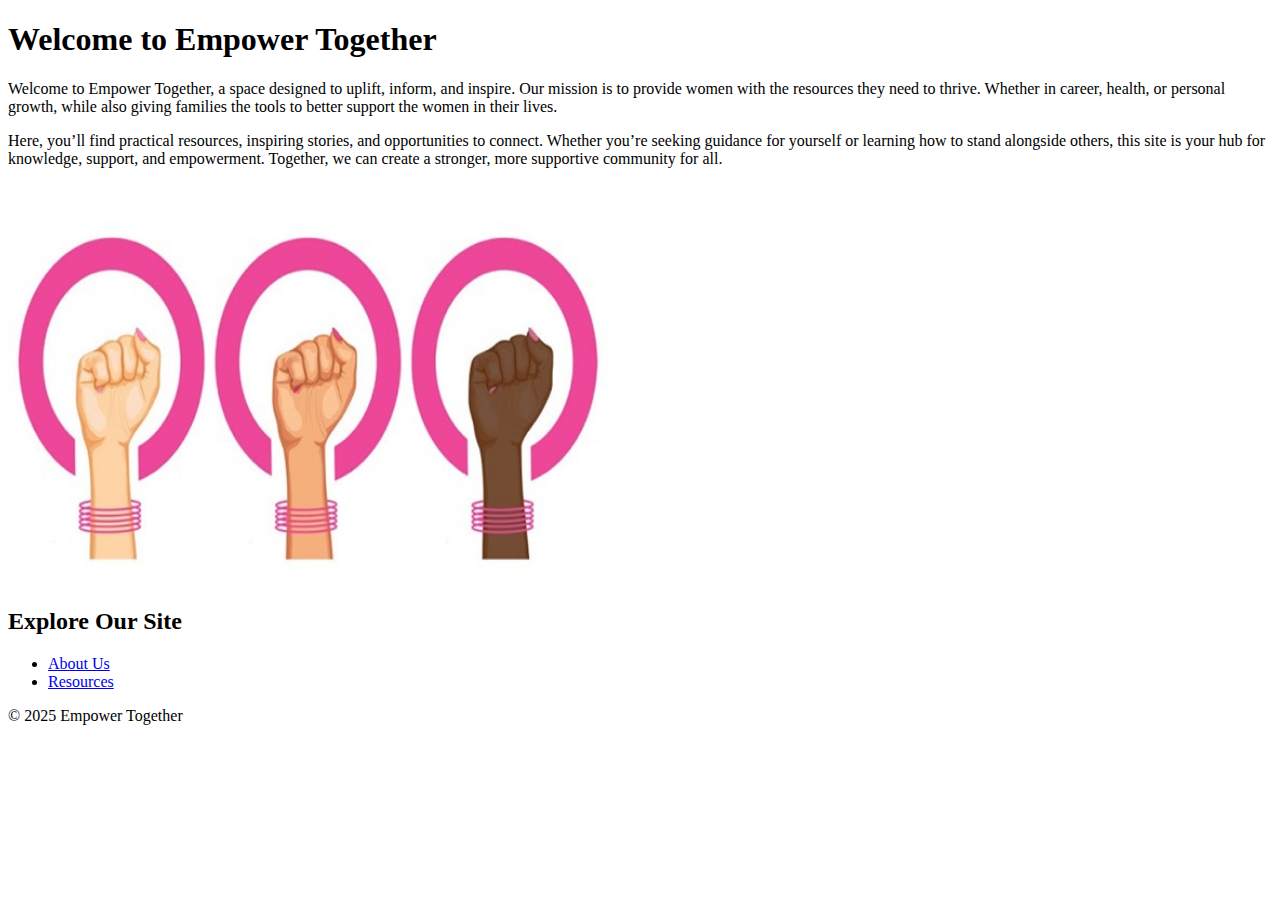
<file: Index.html>
<!DOCTYPE html>
<html lang="en">
<head>
    <meta charset="UTF-8">
    <meta name="viewport" content="width=device-width, initial-scale=1.0">
    <title>Empower Together - Home</title>
</head>
<body>
    <div id="container">
        <!-- Header Section -->
        <div id="header">
            <h1>Welcome to Empower Together</h1>
        </div>

        <!-- Intro Section -->
        <div id="intro">
            <p>
                Welcome to Empower Together, a space designed to uplift, inform, and inspire. 
                Our mission is to provide women with the resources they need to thrive. Whether 
                in career, health, or personal growth, while also giving families the tools to 
                better support the women in their lives.
            </p>
            <p>
                Here, you’ll find practical resources, inspiring stories, and opportunities to connect. 
                Whether you’re seeking guidance for yourself or learning how to stand alongside others, 
                this site is your hub for knowledge, support, and empowerment. Together, we can create a 
                stronger, more supportive community for all.
            </p>
        </div>

        <!-- Image Section -->
        <div id="homepage-image">
            <img src="HomePage.jpg" alt="Homepage Banner" width="600" height="400">
        </div>

        <!-- Navigation Section -->
        <div id="navigation">
            <h2>Explore Our Site</h2>
            <ul>
                <li><a href="About Us.html">About Us</a></li>
                <li><a href="resources.html">Resources</a></li>
            </ul>
        </div>

        <!-- Footer -->
        <div id="footer">
            <p>&copy; 2025 Empower Together</p>
        </div>
    </div>
</body>
</html>
</file>
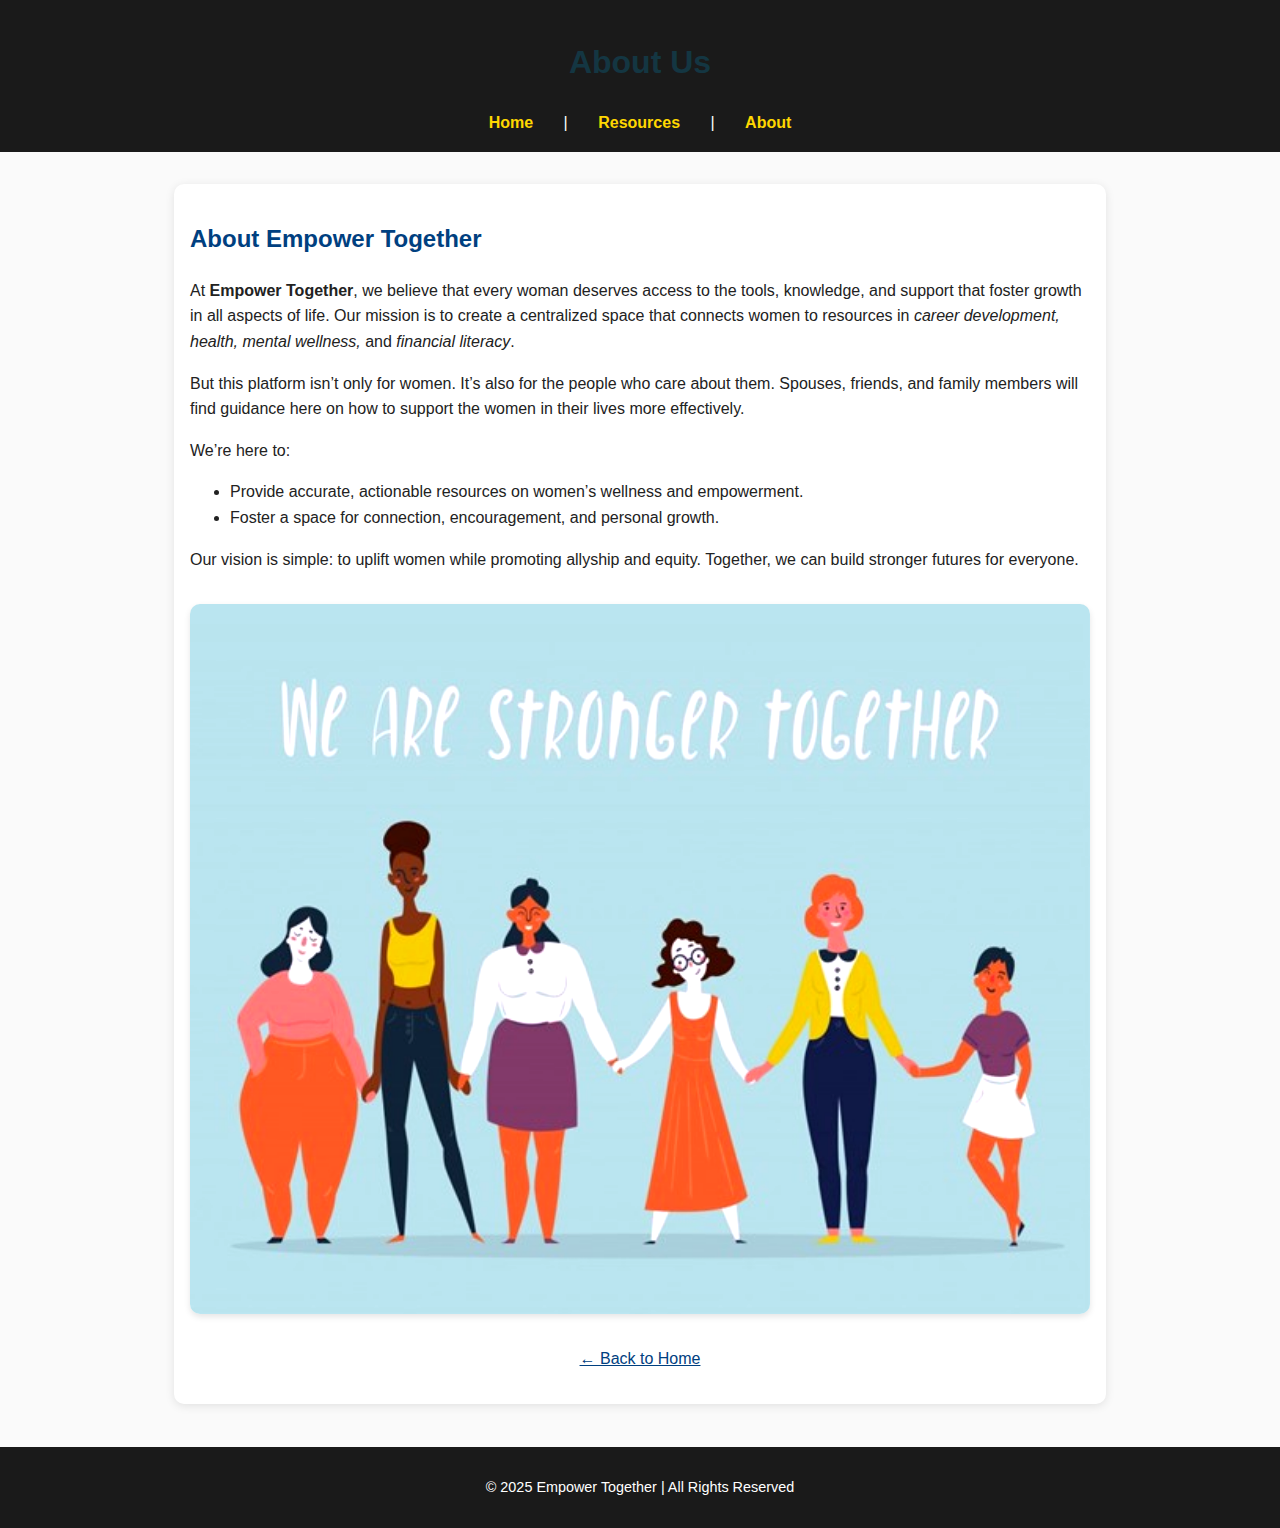
<file: About Us.html>
<!doctype html>
<html lang="en">
<head>
  <meta charset="utf-8">
  <title>Empower Together - About Us</title>
  <link rel="stylesheet" href="style.css">
  <style>
    /* Updated contrast and readability */
    body {
      font-family: 'Segoe UI', Tahoma, Geneva, Verdana, sans-serif;
      color: #222;
      background-color: #fafafa;
      margin: 0;
      padding: 0;
      line-height: 1.6;
    }

    header {
      background-color: #1a1a1a;
      color: #fff;
      padding: 1em;
      text-align: center;
    }

    nav a {
      color: #ffd700;
      text-decoration: none;
      margin: 0 10px;
      font-weight: bold;
    }

    nav a:hover {
      text-decoration: underline;
    }

    main {
      max-width: 900px;
      margin: 2em auto;
      padding: 1em;
      background-color: #fff;
      border-radius: 10px;
      box-shadow: 0 2px 10px rgba(0,0,0,0.1);
    }

    h2 {
      color: #004080;
    }

    img {
      display: block;
      margin: 2em auto;
      max-width: 100%;
      height: auto;
      border-radius: 10px;
      opacity: 0;
      transition: opacity 1.5s ease-in;
    }

    footer {
      background-color: #1a1a1a;
      color: #fff;
      text-align: center;
      padding: 1em;
      margin-top: 3em;
    }

    a {
      color: #004080;
    }

    a:hover {
      color: #0066cc;
    }
  </style>
</head>
<body>

  <header>
    <h1>About Us</h1>
    <nav>
      <a href="index.html">Home</a> |
      <a href="Resources.html">Resources</a> |
      <a href="About Us.html" aria-current="page">About</a>
    </nav>
  </header>

  <main>
    <section>
      <h2>About Empower Together</h2>
      <p>
        At <strong>Empower Together</strong>, we believe that every woman deserves access to the tools, knowledge, and support that foster growth in all aspects of life. Our mission is to create a centralized space that connects women to resources in <em>career development, health, mental wellness,</em> and <em>financial literacy</em>.
      </p>

      <p>
        But this platform isn’t only for women. It’s also for the people who care about them. Spouses, friends, and family members will find guidance here on how to support the women in their lives more effectively.
      </p>

      <p>We’re here to:</p>
      <ul>
        <li>Provide accurate, actionable resources on women’s wellness and empowerment.</li>
        <li>Foster a space for connection, encouragement, and personal growth.</li>
      </ul>

      <p>
        Our vision is simple: to uplift women while promoting allyship and equity. Together, we can build stronger futures for everyone.
      </p>
    </section>

    <section>
      <img id="aboutImage" src="AboutUs.jpg" alt="Group of empowered women supporting each other">
    </section>

    <p style="text-align:center;">
      <a href="index.html">← Back to Home</a>
    </p>
  </main>

  <footer>
    <p>&copy; 2025 Empower Together | All Rights Reserved</p>
  </footer>

  <script>
    // Fade-in effect for image when it finishes loading
    document.addEventListener("DOMContentLoaded", () => {
      const img = document.getElementById("aboutImage");
      img.addEventListener("load", () => {
        img.style.opacity = 1;
      });
    });
  </script>

</body>
</html>
</file>
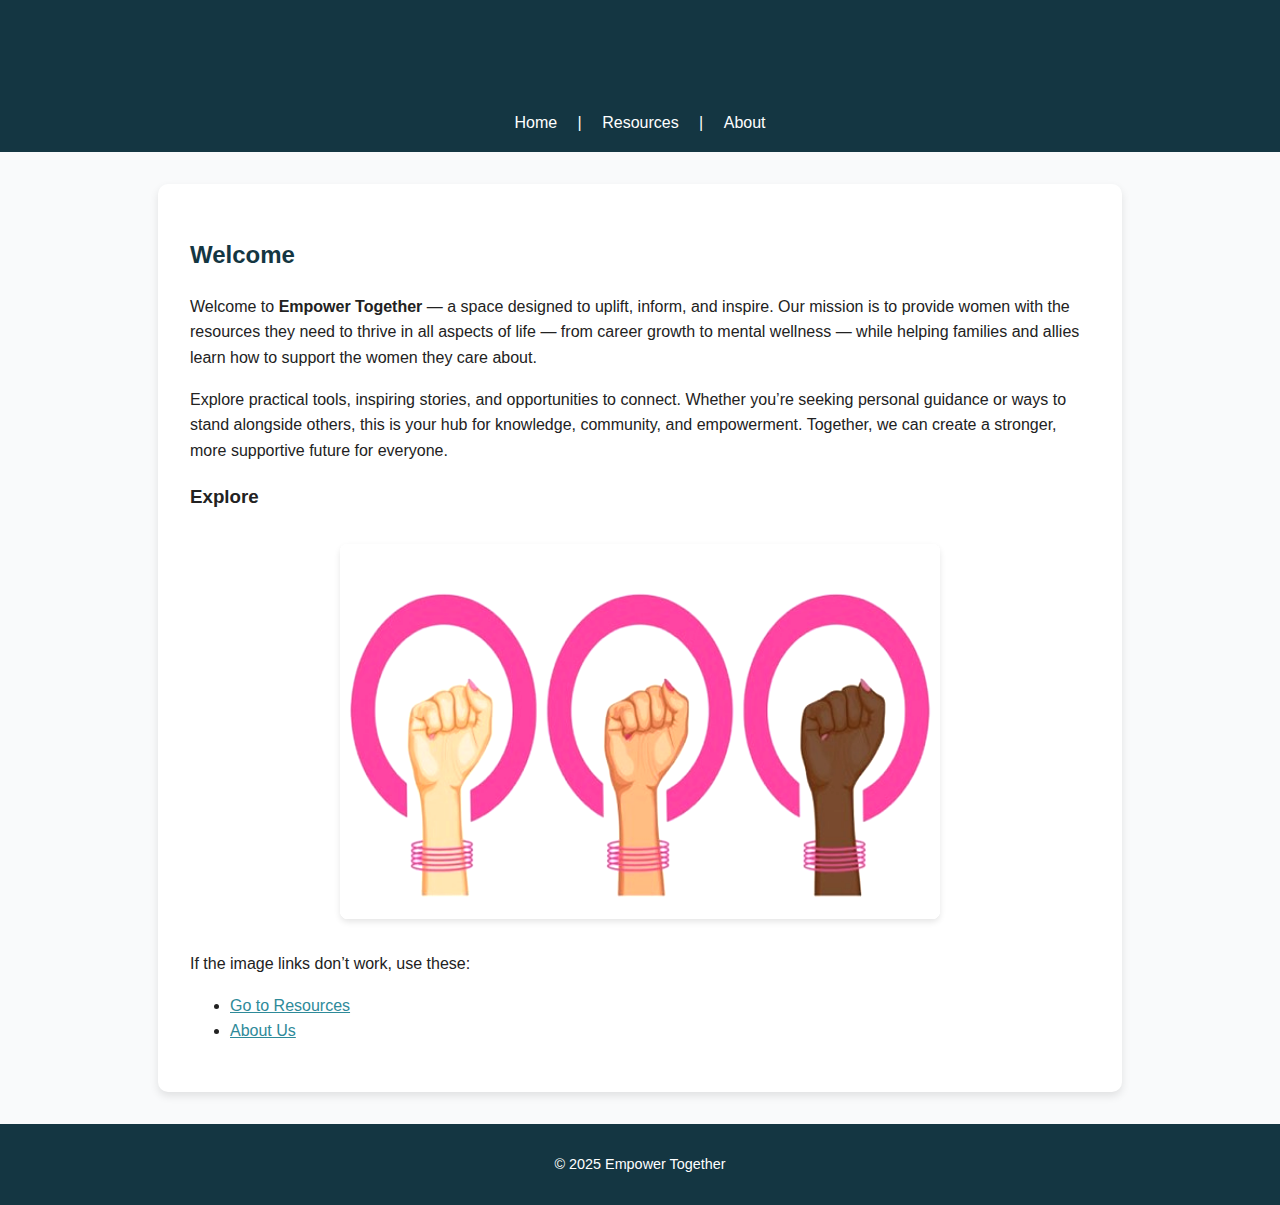
<file: HomePage.html>
<!doctype html>
<html lang="en">
<head>
  <meta charset="utf-8">
  <meta name="viewport" content="width=device-width, initial-scale=1.0">
  <title>Empower Together - Home</title>
  <link rel="stylesheet" href="style.css">
</head>
<body>

  <header>
    <div>
      <h1>Empower Together</h1>
      <nav>
        <a href="index.html">Home</a> |
        <a href="Resources.html">Resources</a> |
        <a href="About Us.html">About</a>
      </nav>
    </div>
  </header>

  <main>
    <div>
      <h2>Welcome</h2>
      <p>
        Welcome to <strong>Empower Together</strong> — a space designed to uplift, inform, and inspire. 
        Our mission is to provide women with the resources they need to thrive in all aspects of life — 
        from career growth to mental wellness — while helping families and allies learn how to support 
        the women they care about.
      </p>

      <p>
        Explore practical tools, inspiring stories, and opportunities to connect. Whether you’re seeking 
        personal guidance or ways to stand alongside others, this is your hub for knowledge, community, 
        and empowerment. Together, we can create a stronger, more supportive future for everyone.
      </p>
    </div>

    <div>
      <h3>Explore</h3>
      <!-- Image map with clickable sections -->
      <img src="HomePage.jpg" alt="Empower Together homepage image" usemap="#homemap" width="800" height="400">
      <map name="homemap">
        <area shape="rect" coords="0,0,399,400" href="Resources.html" alt="Go to Resources">
        <area shape="rect" coords="401,0,800,400" href="About Us.html" alt="Go to About Us">
      </map>

      <div>
        <p>If the image links don’t work, use these:</p>
        <ul>
          <li><a href="Resources.html">Go to Resources</a></li>
          <li><a href="About Us.html">About Us</a></li>
        </ul>
      </div>
    </div>
  </main>

  <footer>
    <div>
      <p>&copy; 2025 Empower Together</p>
    </div>
  </footer>

</body>
</html>
</file>
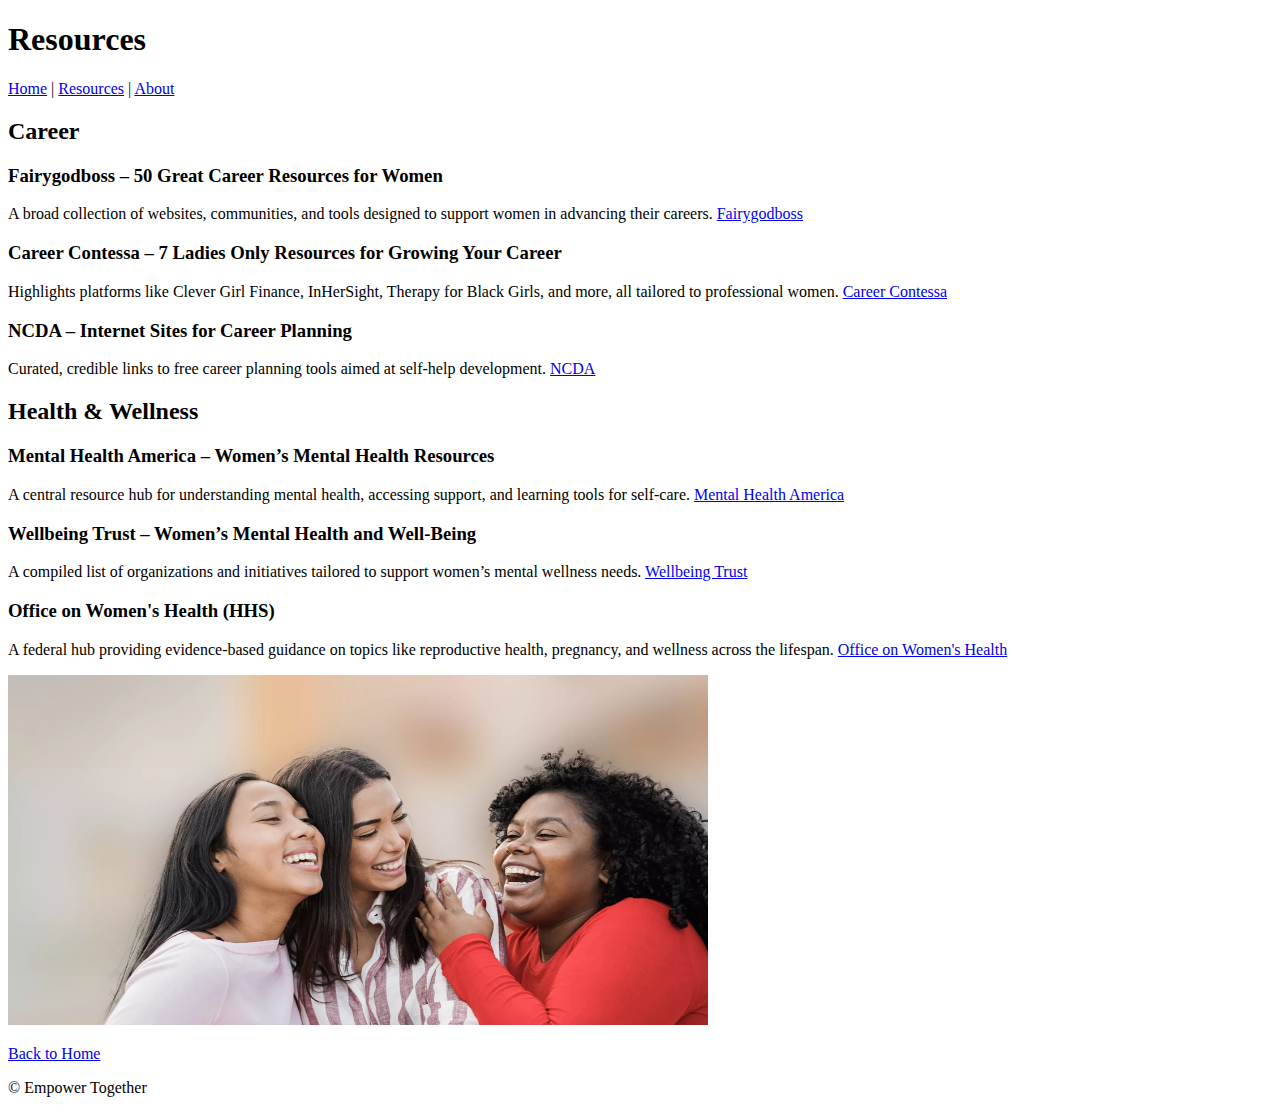
<file: Resources.html>
<!doctype html>
<html lang="en">
<head>
  <meta charset="utf-8">
  <title>Empower Together - Resources</title>
</head>
<body>
  <header>
    <div>
      <h1>Resources</h1>
      <nav>
        <a href="index.html">Home</a> |
        <a href="resources.html">Resources</a> |
        <a href="About Us.html">About</a>
      </nav>
    </div>
  </header>
  <main>
      <div>
        <h2>Career</h2>

        <article>
          <h3>Fairygodboss – 50 Great Career Resources for Women</h3>
          <p>
            A broad collection of websites, communities, and tools designed to support women in advancing their careers. <a href="https://fairygodboss.com">Fairygodboss</a>
          </p>
        </article>

        <article>
          <h3>Career Contessa – 7 Ladies Only Resources for Growing Your Career</h3>
          <p>
            Highlights platforms like Clever Girl Finance, InHerSight, Therapy for Black Girls, and more, all tailored to professional women. <a href="https://www.careercontessa.com">Career Contessa</a>
          </p>
        </article>

        <article>
          <h3>NCDA – Internet Sites for Career Planning</h3>
          <p>
            Curated, credible links to free career planning tools aimed at self-help development. <a href="https://www.ncda.org">NCDA</a>
          </p>
        </article>
      </div>
   
      <div>
        <h2>Health &amp; Wellness</h2>

        <article>
          <h3>Mental Health America – Women’s Mental Health Resources</h3>
          <p>
            A central resource hub for understanding mental health, accessing support, and learning tools for self-care. <a href="https://mhanational.org">Mental Health America</a>
          </p>
        </article>

        <article>
          <h3>Wellbeing Trust – Women’s Mental Health and Well-Being</h3>
          <p>
            A compiled list of organizations and initiatives tailored to support women’s mental wellness needs. <a href="https://wellbeingtrust.org">Wellbeing Trust</a>
          </p>
        </article>

        <article>
          <h3>Office on Women's Health (HHS)</h3>
          <p>
            A federal hub providing evidence-based guidance on topics like reproductive health, pregnancy, and wellness across the lifespan. <a href="https://womenshealth.gov">Office on Women's Health</a>
          </p>
        </article>
      </div>
  
      <div>
        <img src="Resources.jpg" alt="Resources image" width="700" height="350">
      </div>
    
      <div>
        <p><a href="index.html">Back to Home</a></p>
      </div>
 
  </main>

  <footer>
    <div>
      <p>&copy; Empower Together</p>
    </div>
  </footer>
</body>
</html>
</file>
<file: style.css>
/* ===== Global Styles ===== */
:root {
  --primary-color: #143642;
  --secondary-color: #2E8A99;
  --accent-color: #EFCB68;
  --background-color: #F9FAFB;
  --text-color: #222;
  --light-color: #fff;
  --dark-bg: #1E1E1E;
  --light-text: #F1F1F1;
}

/* Base Reset & Layout */
body {
  font-family: 'Segoe UI', Arial, sans-serif;
  background-color: var(--background-color);
  color: var(--text-color);
  line-height: 1.6;
  margin: 0;
  padding: 0;
  transition: background-color 0.3s ease, color 0.3s ease;
}

/* ===== Header & Navigation ===== */
header {
  background-color: var(--primary-color);
  color: var(--light-color);
  text-align: center;
  padding: 1em 0;
}

nav a {
  color: var(--light-color);
  text-decoration: none;
  padding: 0.5em 1em;
  font-weight: 500;
  transition: color 0.3s ease, background-color 0.3s ease;
}

nav a:hover {
  background-color: var(--secondary-color);
  color: var(--light-color);
  border-radius: 5px;
}

/* ===== Main Content ===== */
main {
  max-width: 900px;
  margin: 2em auto;
  background-color: var(--light-color);
  padding: 2em;
  border-radius: 10px;
  box-shadow: 0 4px 8px rgba(0,0,0,0.1);
}

h1, h2 {
  color: var(--primary-color);
  font-weight: 700;
}

a {
  color: var(--secondary-color);
}

a:hover {
  color: var(--accent-color);
}

/* ===== Images ===== */
img {
  display: block;
  margin: 2em auto;
  width: 100%;
  max-width: 600px;
  height: auto;
  border-radius: 8px;
  filter: contrast(1.1) brightness(1.05);
  box-shadow: 0 3px 6px rgba(0,0,0,0.1);
}

/* ===== Footer ===== */
footer {
  background-color: var(--primary-color);
  color: var(--light-color);
  text-align: center;
  padding: 1em 0;
  font-size: 0.9em;
}

/* ===== Dark Mode ===== */
.dark-mode {
  background-color: var(--dark-bg);
  color: var(--light-text);
}

.dark-mode header,
.dark-mode footer {
  background-color: var(--secondary-color);
}

.dark-mode nav a {
  color: var(--light-text);
}

.dark-mode nav a:hover {
  background-color: var(--accent-color);
  color: var(--dark-bg);
}

.dark-mode main {
  background-color: #2b2b2b;
  box-shadow: 0 2px 6px rgba(255,255,255,0.1);
}

/* ===== Theme Toggle Button ===== */
#themeToggle {
  display: block;
  margin: 2em auto;
  padding: 0.7em 1.2em;
  background-color: var(--secondary-color);
  color: var(--light-color);
  border: none;
  border-radius: 8px;
  cursor: pointer;
  font-size: 1em;
  transition: background-color 0.3s ease, transform 0.2s ease;
}

#themeToggle:hover {
  background-color: var(--accent-color);
  color: var(--primary-color);
  transform: scale(1.05);
}
</file>
